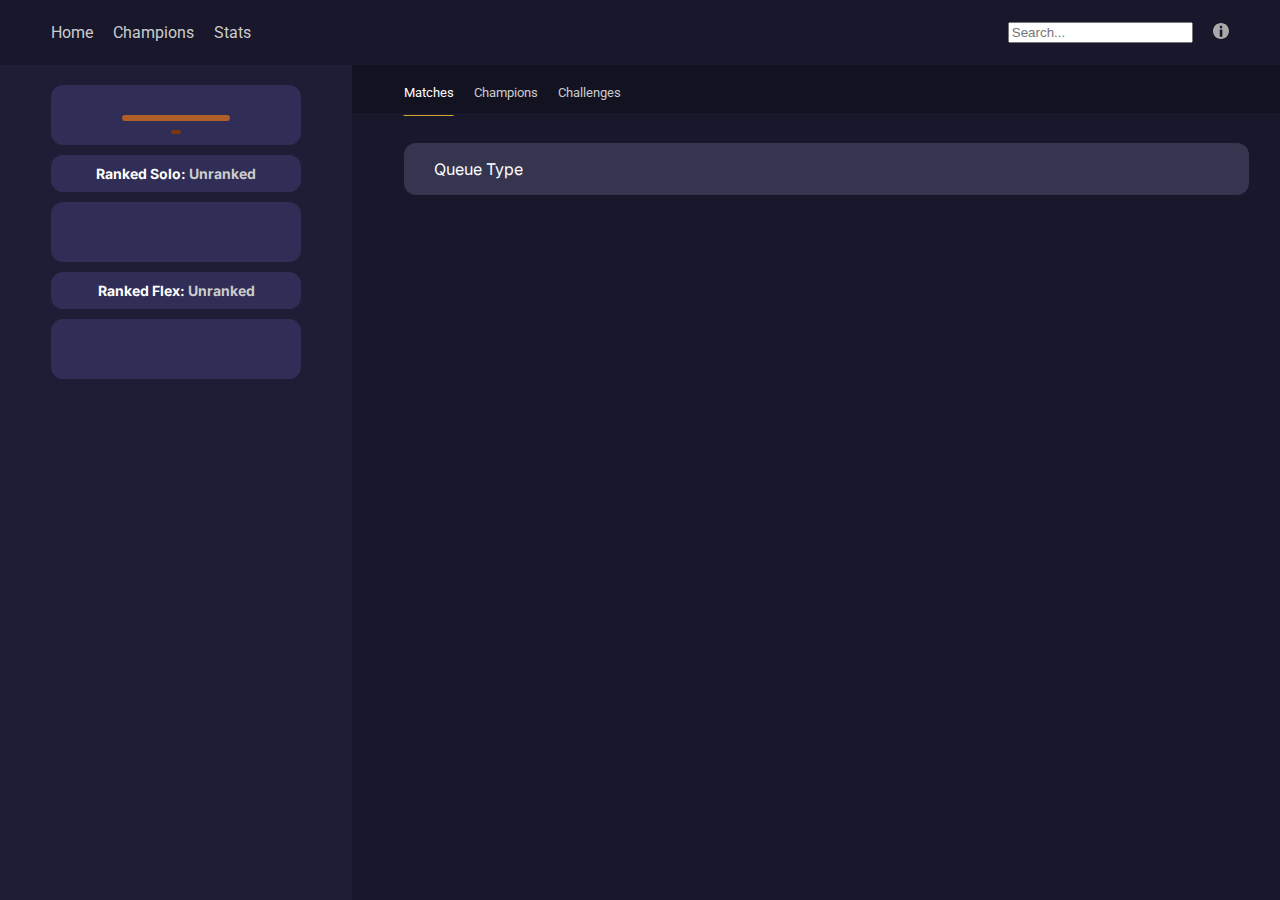
<file: summoner/profile.html>
<!DOCTYPE html>
<html lang="en">
<head>
  <meta charset="UTF-8">
  <meta http-equiv="X-UA-Compatible" content="IE=edge">
  <meta name="viewport" content="width=device-width, initial-scale=1.0">
  <link rel="stylesheet" href="../style.css">
  <link rel="shortcut icon" href="../assets/logo-image.png" />
  <title>Summoner</title>
</head>
<script src="../app.js"></script>
<body onload="initProfile()">
  <main>
    <nav>
      <div class="nav-left">
        <div class="nav-left-option">
          <h3 onclick="window.location = ('../')">Home</h3>
        </div>
        <div class="nav-left-option" onclick="popupMessage('champions')">
          <h3>Champions</h3>
          <span class="popuptext" id="champions">Coming Soon!</span>
        </div>
        <div class="nav-left-option" onclick="popupMessage('stats')">
          <h3>Stats</h3>
          <span class="popuptext" id="stats">Coming Soon!</span>
        </div>
      </div>
      <div class="nav-right">
        <div class="nav-right-search">
          <input type="text" id="navSearch" placeholder="Search..." autocomplete="off" spellcheck="false">
        </div>
        <div class="nav-right-option" onclick="popupAbout()">
          <img id="infoPage" src="../assets/info-icon.svg"/>
          <span class="popupabout" id="about">
            <h3>About</h3>
            <p>Profile explorer for League of Legends. Select a region and search an account name. On the profile page you will see a dashboard showing rank on the left and match history on the right.</p>
            <a href="https://github.com/gregvansci/league-profile-tool">GitHub Repo</a>
          </span>
        </div>
      </div>
    </nav>
    <div class="dashboard" onclick="removeAbout()">
      <div class="dashboard-left">
        <div class="dashboard-left-tile">
          <div class="dashboard-left-tile-name">
            <div class="dashboard-left-tile-name-icon">
              <img id="profile-icon">
              <p id="summoner-level"></p>
            </div>
            <h2 id="profile-name"></h2>
          </div>
        </div>

        <div class="dashboard-left-tile" id="rank-solo-unranked">
          <div class="dashboard-left-tile-unranked">
            <h4>Ranked Solo: <span>Unranked</span></h4>
          </div>
        </div>

        <div class="dashboard-left-tile" id="rank-solo-check">
          <div class="dashboard-left-tile-rank">
            <div class="dashboard-left-tile-rank-icon">
              <img id="ranked-solo-icon">
              <div class="dashboard-left-tile-rank-icon-text">
                <h4 id="db-solo-text1"></h4>
                <h4 id="db-solo-text2"></h4>
              </div>
            </div>
            <div class="dashboard-left-tile-rank-info">
              <h3 id="ranked-solo"></h3>
              <h4 id="ranked-solo-lp"></h4>
              <h5 id="ranked-solo-winloss"></h5>
            </div>
          </div>
        </div>

        <div class="dashboard-left-tile" id="rank-flex-unranked">
          <div class="dashboard-left-tile-unranked">
            <h4>Ranked Flex: <span>Unranked</span></h4>
          </div>
        </div>

        <div class="dashboard-left-tile" id="rank-flex-check">
          <div class="dashboard-left-tile-rank">
            <div class="dashboard-left-tile-rank-icon">
              <img id="ranked-flex-icon">
              <div class="dashboard-left-tile-rank-icon-text">
                <h4 id="db-flex-text1"></h4>
                <h4 id="db-flex-text2"></h4>
              </div>
            </div>
            <div class="dashboard-left-tile-rank-info">
              <h3 id="ranked-flex"></h3>
              <h4 id="ranked-flex-lp"></h4>
              <h5 id="ranked-flex-winloss"></h5>
            </div>
          </div>
        </div>


        
      </div>
      <div class="dashboard-main">
        <div class="dashboard-main-nav">
          <div class="dashboard-main-nav-current">
            <h3>Matches</p>
          </div>
          <div class="dashboard-main-nav-option" onclick="popupMessage('profile-champions')">
            <h3>Champions</p>
            <span class="popuptext" id="profile-champions">Coming Soon!</span>
          </div>
          <div class="dashboard-main-nav-option" onclick="popupMessage('challenges')">
            <h3>Challenges</p>
            <span class="popuptext" id="challenges">Coming Soon!</span>
          </div>
        </div>
        <div class="dashboard-main-content">
          <div class="dashboard-main-content-info">
            <p>Queue Type</p>
          </div>
          <div class="dashboard-main-content-match-list" id="match-list">
            
          </div>
        </div>
      </div>
    </div>
  </main>
  
  <!-- 
    scrollable can be match history, champion history, roll history,
    winrate over time, different groups of information
  -->

</body>
</html>


<!-- style="display: none" -->
</file>
<file: style.css>
/*
  Page to be styled after html and javascript
  are further along
*/

@import url('https://fonts.googleapis.com/css2?family=Roboto:wght@300;400&display=swap');
@import url('https://fonts.googleapis.com/css2?family=Inter:wght@200;300;400;500;600&display=swap');
@import url('https://fonts.googleapis.com/css2?family=Assistant:wght@700&display=swap');

body {
  margin: 0;
  padding: 0px;
}

main {
  margin: 0;
  display: flex;
  flex-direction: column;
  position: relative;
  min-width: 850px;
  height: 100vh;
  min-height: 500px;
  background-color: hsl(243, 30%, 13%);
  color: white;
}

main h1 {
  font-weight: 900;
}

nav {
  margin: 0;
  padding-left: 4vw;
  padding-right: 4vw; 
  display: flex;
  min-width: 500px;
  height: 65px;
  flex-direction: row;
  justify-content: space-between;
  font-family: 'Roboto', sans-serif;
  -webkit-user-select: none;
  -moz-user-select: none;
  -ms-user-select: none;
  user-select: none;
}

.nav-left {
  display: flex;
  flex-direction: row;
  justify-content: center;
  align-items: center;
}

.nav-left-option {
  position: relative;
  display: inline-block;
  margin-right: 20px;
  padding-top: 20px;
  padding-bottom: 20px; 
  cursor: pointer;
}

.nav-left-option h3 {
  margin: 0;
  
  font-size: 1rem;
  font-weight: 400;
  color: #CCC;
}

.nav-left-option h3:hover {
  text-decoration: underline;
  text-decoration-color: white;
  text-underline-offset: 20px;
  color: white;
}

.nav-left-option .popuptext {
  visibility: hidden;
  opacity: 0;
  position: absolute;
  background-color: #7E370C;
  color: white;
  text-align: center;
  padding: 8px 0;
  border-radius: 6px;
  z-index: 1;
  width: 150px;
  top: 125%;
  left: 50%;
  margin-left: -75px;
  transition: opacity 0.3s;
}

.nav-left-option .popuptext::after {
  content: "";
  position: absolute;
  top: -25%;
  left: 50%;
  margin-left: -5px;
  border-width: 5px;
  border-style: solid;
  border-color: transparent transparent #7E370C transparent;
}

.nav-left-option .show{
  visibility: visible;
  opacity: 1;
}



.nav-left-current h3 {
  margin: 0;
  padding-right: 20px;
  padding-top: 20px;
  padding-bottom: 20px; 
  font-size: 1rem;
  font-weight: 400;
  text-decoration: underline;
  text-decoration-color: #FFCE45;
  text-underline-offset: 20px;
  color: white;
}

.nav-right {
  display: flex;
  flex-direction: row;
  justify-content: flex-end;
  align-items: center;
}

.nav-right img {
  margin: 0;
  padding-left: 20px;
  padding-top: 20px;
  padding-bottom: 20px;
  height: 1rem;
  font-weight: 400;
  filter: invert(78%) sepia(5%) saturate(40%) hue-rotate(316deg) brightness(87%) contrast(88%);
}

.nav-right img:hover {
  cursor: pointer;
}

.nav-left-option {
  display: inline-block;
  margin-right: 20px;
  padding-top: 20px;
  padding-bottom: 20px; 
  cursor: pointer;
}

.nav-right-option .popupabout {
  visibility: hidden;
  opacity: 0;
  position: absolute;
  background-color: #7E370C;
  color: white;
  text-align: center;
  border-radius: 9px;
  z-index: 1;
  width: 500px;
  height: 400px;
  top: 20%;
  left: calc(50% - 250px);
  transition: opacity 0.3s;
}

.nav-right-option .show{
  visibility: visible;
  opacity: 1;
}

.popupabout {
  display: flex;
  flex-direction: column;
  justify-content: space-between;
  align-items: center;
}

.popupabout h3 {
  font-size: 1.5rem;
  font-weight: 600;
}

.popupabout p {
  width: 350px;
  font-size: 1rem;
  line-height: 1.5rem;
}

.popupabout a {
  margin-bottom: 40px;
  margin-top: 40px;
  text-decoration: none;
  color: white;
}

.popupabout a:hover {
  text-decoration: underline;
}

.nav-right-search {
  padding-left: 20px;
  padding-top: 20px;
  padding-bottom: 20px;
}

.nav-right-search-name {
  padding: 5px;
  height: 15px;
}

.home-section {
  font-family: 'Inter', sans-serif;
  padding-bottom: 10vh;
  width: 100%;
}

.home-content {
  margin: auto;
  width: 50vw;
  border-radius: 12px;
  display: flex;
  flex-direction: column;
  justify-content: center;
  align-items: center;
  width:500px;
  
}


.home-greeting img {
  height: 40vh;
  max-height: 400px;
}

.home-form {
  
}

.home-form-region {
  display: flex;
  flex-direction: row;
  justify-content: center;
  width: 80%;
  margin:auto;
  margin-bottom: 10px;
  min-width: 270px;
}

.region-icon-selected {
  background-color: #D4AC2B;
  margin: 5px;
  padding: 5px;
  padding-left: 10px;
  padding-right: 10px;
  font-weight: 800;
  cursor: pointer;
  border-radius: 3px;
  font-size: .75rem;
  color: white
}

.region-icon-nonselected {
  background-color: white;
  color: black;
  margin: 5px;
  padding: 5px;
  padding-left: 10px;
  padding-right: 10px;
  font-weight: 800;
  cursor: pointer;
  border-radius: 3px;
  font-size: .75rem;
}

.region-icon-nonselected:hover {
  background-color: #CCC;
}

.home-form-search {
  display: flex;
  flex-direction: row;
  justify-content: space-between;
  background-color: white;
  height: 40px;
  padding-left: 40px;
  padding-right: 40px;
  width: 30vw;
  min-width: 250px;
  max-width: 500px;
  border-radius: 40px;

}

.home-form-search img {
  max-height: 20px;
  max-width: 20px;
  vertical-align: middle;
  margin-top: auto;
  margin-bottom: auto;
}

.home-form-search-name {
  margin-top: auto;
  margin-bottom: auto;
  width: 100%;
}

.home-form-search-name-input {
  border: none;
  outline: none;
  height: 30px;   
  padding: 0;
  width: 100%;
}

.home-search-history {
  display: flex;
  flex-direction: column;
  justify-content: center;
  align-items: center;
  margin: auto;
  min-width: 500px;
  padding:0;
}

.home-search-history-title h4{
  color: white;
  margin-bottom: 0; 
}


.home-search-history-list ul {
  columns: 2;
  -webkit-columns: 2;
  -moz-columns: 2;
  column-gap: 75px;
  color: white;
}

.home-search-history-list a {
  font-family: 'Inter', sans-serif;
  color: #CCC;
  text-decoration: none;
}

.home-search-history-list a:hover {
  color: white;
  text-decoration: underline;
  text-decoration-color: white;
}


.dashboard {
  display: flex;
  flex-direction: row;
  height: calc(100vh - 65px);
  width: 100%
}

.dashboard-left {
  width: 26vw;
  min-width: 250px;
  padding-top: 20px;
  padding-left: 4vw;
  padding-right: 4vw;
  background-color: hsl(243, 30%, 16%);
  font-family: 'Inter', sans-serif;
  display: flex;
  flex-direction: column;
  row-gap: 10px;
  height: auto;
}

.dashboard-left-tile {
  background-color: hsl(243, 30%, 26%);
  border-radius: 12px;
}

.dashboard-left-tile-name {
  display: flex;
  flex-direction: column;
  align-items: center;
}

.dashboard-left-tile-name-icon {
  margin-top: 20px;
  position: relative;
}

.dashboard-left-tile-name-icon img {
  width: 8vw;
  min-width: 100px;
  border: 3px solid #B05E27;
  border-radius: 9px;
  overflow: hidden;
}

.dashboard-left-tile-name-icon p {
  position: absolute;
  bottom: -25px;
  left: 50%;
  padding: 2px;
  padding-left: 5px;
  padding-right: 5px;
  transform: translate(-50%);
  background-color: #7E370C;
  font-weight: 600;
  border-radius: 6px;
}

.dashboard-left-tile-name h2 {
  margin-bottom: 15px;
  margin-top: 5px;
}

.dashboard-left-tile-unranked {
  text-align: center;
  margin: 0;
  margin-bottom: 10px;
}

.dashboard-left-tile-unranked h4{
  font-size: .875rem;
}

.dashboard-left-tile-unranked span {
  color: #CCC;
}

.dashboard-left-tile-rank {
  display: flex;
  flex-direction: row;
  justify-content:center;
  padding: 10px;
  margin-bottom: 10px;
}

.dashboard-left-tile-rank-icon {
  display: flex;
  flex-direction: column;
  justify-content: center;
  align-items: center;
  margin: 0;
  padding: 0;
  position: relative;
}

.dashboard-left-tile-rank-icon img {
  width: 80px;
}

.dashboard-left-tile-rank-icon-text {
  position: absolute;
  bottom: 0px;
  display: flex;
  flex-direction: column;
  align-items: center;
}

.dashboard-left-tile-rank-icon-text h4 {
  padding: 0;
  margin: 0;
  font-size: .625rem;
}

.dashboard-left-tile-rank-info {
  display: flex;
  flex-direction: column;
  justify-content: center;
  padding-right: 10px;
  padding-left: 10px;
}

.dashboard-left-tile-rank-info h3, h4, h5 {
  margin: 0;
  margin-top: 10px;
} 

.dashboard-left-tile-rank-info h3 {
  font-size: 1rem;
}

.dashboard-left-tile-rank-info h4 {
  font-size: .875rem;
  color: #D4AC2B;
}

.dashboard-left-tile-rank-info h5 {
  font-size: .75rem;
  color: #CCC;
}

.dashboard-left-tile-champions {

}


.dashboard-main {
  display: flex;
  flex-direction: column;
  width: 100%;
  min-width: calc(8vw + 700px);
  height: auto;
  overflow: auto;
}

.dashboard-main-nav {
  font-family: 'Roboto', sans-serif;
  padding-left: 4vw;
  padding-right: 4vw; 
  display: flex;
  flex-direction: row;
  align-items: center;
  background-color: hsl(243, 30%, 10%);
  -webkit-user-select: none;
  -moz-user-select: none;
  -ms-user-select: none;
  user-select: none;
}

.dashboard-main-nav-current h3 {
  margin: 0;
  padding: 0;
  margin-right: 20px;
  padding-top: 20px;
  font-size: .8rem;
  font-weight: 400;
  color: white;
  text-decoration: underline;
  text-decoration-color: #D4AC2B;
  text-underline-offset: 18px;
}

.dashboard-main-nav-option {
  position: relative;
  display: inline-block;
  margin-right: 20px; 
  padding-top: 20px;
  cursor: pointer;
}

.dashboard-main-nav-option h3 {
  margin: 0;
  font-size: .8rem;
  font-weight: 400;
  color: #CCC;
}

.dashboard-main-nav-option h3:hover {
  text-decoration: underline;
  text-decoration-color: white;
  text-underline-offset: 18px;
  color: white; 
}

.dashboard-main-nav-option .popuptext {
  visibility: hidden;
  opacity: 0;
  position: absolute;
  background-color: #B05E27;
  color: white;
  text-align: center;
  padding: 8px 0;
  border-radius: 6px;
  z-index: 1;
  width: 150px;
  top: 125%;
  left: 50%;
  margin-left: -75px;
  transition: opacity 0.3s;
}

.dashboard-main-nav-option .popuptext::after {
  content: "";
  position: absolute;
  top: -25%;
  left: 50%;
  margin-left: -5px;
  border-width: 5px;
  border-style: solid;
  border-color: transparent transparent #B05E27 transparent;
}

.dashboard-main-nav-option .show{
  visibility: visible;
  opacity: 1;
}

.dashboard-main-content {
  padding-top: 30px;
  padding-left: 4vw;
  padding-right: calc(4vw - 20px);
  display: flex;
  flex-direction: column;
  gap: 20px;
  height: 100%;
  min-width: 600px;
  overflow: auto;
  font-family: 'Inter', sans-serif;
}

.dashboard-main-content-info {
  background-color: hsl(243, 20%, 26%);
  padding-left: 30px;
  padding-right: 30px;
  border-radius: 12px;
  margin: 0;
}


.dashboard-main-content-match-list {
  display: flex;
  flex-direction: column;
  gap: 10px;
}

.dashboard-main-content-match {
  border-radius: 12px;
  padding: 5px;
  margin: 0;
  height: 120px;
  min-width: 600px;
  display: flex;
  flex-direction: row;
  justify-content: space-between;
  align-items: center;
  padding-left: 30px;
  padding-right: 30px;
  cursor: pointer;
}

.dashboard-main-content-match.win {
  background: rgb(61,85,112);
  background: linear-gradient(90deg, hsl(212, 29%, 24%) 0%, hsl(243, 29%, 20%) 100%);
}

.dashboard-main-content-match.loss {
  background: rgb(61,85,112);
  background: linear-gradient(90deg, hsl(313, 31%, 24%) 0%, hsl(243, 29%, 20%) 100%);
}

.match-tile-info {
  display: flex;
  flex-direction: column;
  gap: 10px;
}

.match-tile-info-header {
  height: 20px; 
  display: flex;
  flex-direction: row;
  align-items: center;
}

.match-tile-info-header-queue {
  margin: 0;
  font-weight: 600;
  font-size: .688rem;
}

.match-tile-info-header-length {
  margin: 0;
  font-weight: 400;
  font-size: .625rem;
}

.match-tile-info-header-age {
  margin: 0;
  font-weight: 400;
  font-size: .625rem;
}

.match-tile-info-content {
  height: 80px;
  display: flex;
  flex-direction: row;
  gap: 2vw;
}

.match-tile-info-content-1 {
  display: flex;
  flex-direction: row;
  margin-top: auto;
  margin-bottom: auto;
}

.match-tile-info-content-1-champ img{
  border-radius: 9px;
  height: 60px;
  width: 60px;
}

.match-tile-info-content-1-champ.win img{
  border: solid 2px hsl(180, 69%, 34%);
}

.match-tile-info-content-1-champ.loss img{
  border: solid 2px hsl(333, 61%, 64%);
}

.match-tile-info-content-1-setup {
  display: flex;
  flex-direction: column;
  gap: 2px;
  margin-left: 10px;
}

.match-tile-info-content-1-setup img {
  height: 20px;
  border-radius: 3px;
}

.match-tile-info-content-2 {
  display: flex;
  flex-direction: column;
  margin-top: 10px;
  margin-bottom: auto;
}

.match-tile-info-content-2-scoreline {
  margin: auto;
  margin-bottom: 6px;
  display: flex;
  flex-direction: column;
}

.match-tile-info-content-2-scoreline h3{
  margin: 0;
  margin-left: auto;
  margin-right: auto;
  font-size: .75rem;
  font-weight: 500;
  letter-spacing: 1px;
}

.match-tile-info-content-2-scoreline h5{
  margin: auto;
  font-size: .563rem;
  font-weight: 300;
}

.match-tile-info-content-2-items {
  display: flex;
  flex-direction: row;
  align-items: center;
  width: 160px;
  gap: 2px;
  padding-top: 2px;
}

.match-tile-info-content-2-items img {
  height: 20px;
  border-radius: 3px;
}

.match-tile-info-content-3 {
  display: flex;
  flex-direction: column;
  gap: 3px;
  min-width: 120px;
  font-size: .688rem;
}

.match-tile-info-content-3 span{
  color: #CCC;
  opacity: .75;
}

.match-tile-comp {
  display: flex;
  flex-direction: column;
  height: 100px;
}

.match-tile-comp-role {
  display: flex;
  flex-direction: row;
  justify-content: center;
  align-items: center;
  gap: 8px;
  height: 1rem;
}

.match-tile-comp-role-player {
  font-size: .563rem;
  display: inline-block;
  width: 60px;
  white-space: nowrap;
  overflow: hidden !important;
  text-overflow: ellipsis;
  text-decoration: none;
  opacity: .8;
  color: #CCC;
}



.match-champ-icon img{
  width: 1rem;
  height: 1rem;
  padding-top: 5px;
}

.match-role-icon img{
  width: .625rem;
  height: .625rem;
}

/* width */
::-webkit-scrollbar {
  width: 20px;
}

/* Track */
::-webkit-scrollbar-track {
  background: hsl(243, 30%, 16%);
}

/* Handle */
::-webkit-scrollbar-thumb {
  background: hsl(243, 30%, 26%);
}

/* Handle on hover */
::-webkit-scrollbar-thumb:hover {
  background: hsl(243, 30%, 36%);
}
</file>
